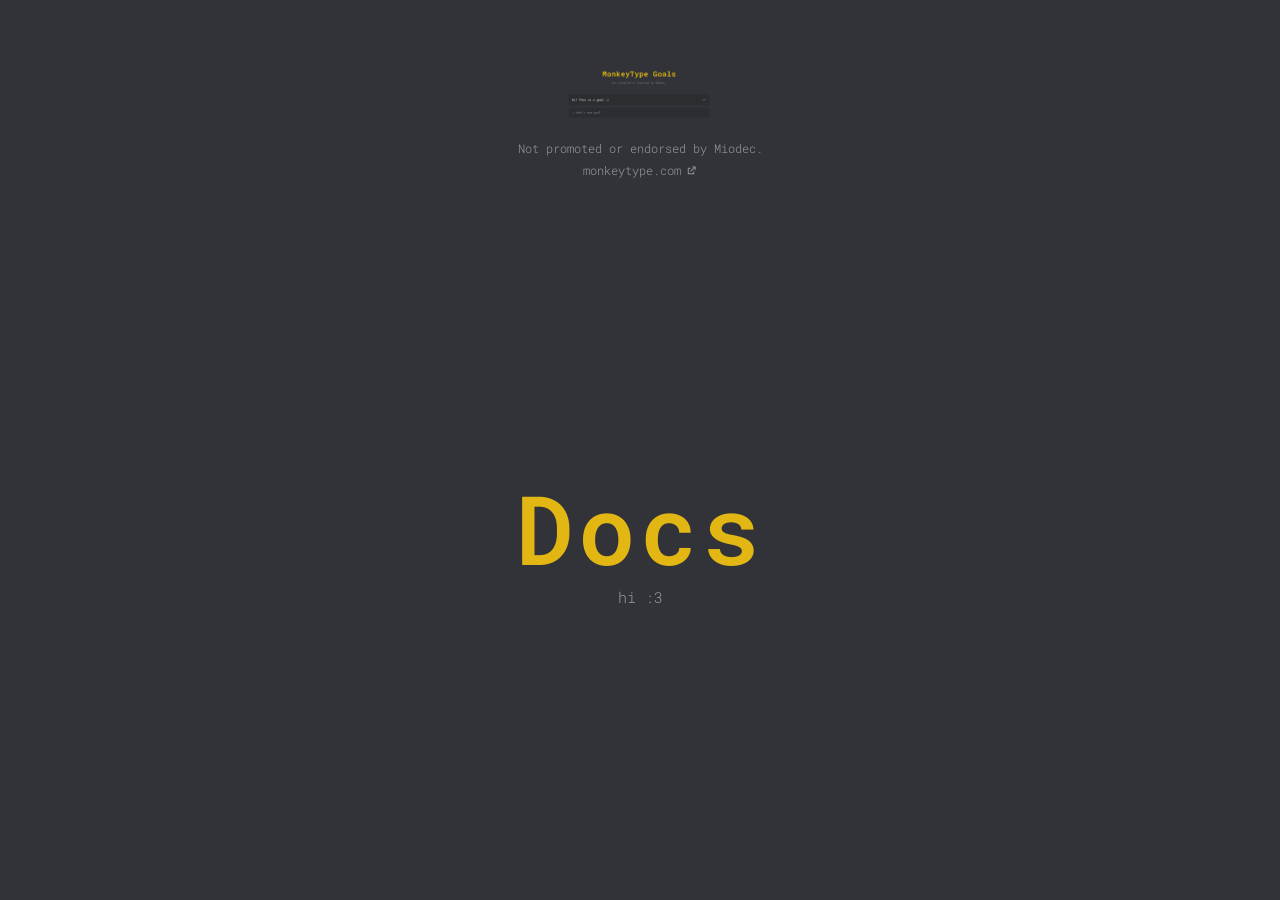
<file: docs/index.html>
<!DOCTYPE html>
<html lang="en">
<head>
  <meta charset="UTF-8" />
  <meta name="viewport" content="width=device-width, initial-scale=1.0"/>
  <title>Docs MTG</title>
  <link rel="icon" type="image/png" href="https://www.mtgoals.cc/images/mtg.png">
  <link href="https://fonts.googleapis.com/css2?family=Roboto+Mono:wght@300;400;500;600&display=swap" rel="stylesheet"/>
  <style>
    *, *::before, *::after { box-sizing: border-box; margin: 0; padding: 0; }

    body {
      background-color: #313338;
      font-family: 'Roboto Mono', monospace;
      min-height: 100vh;
      display: flex;
      flex-direction: column;
      align-items: center;
      padding: 60px 20px 40px;
    }

      .middle {
      flex: 1;
      display: flex;
      flex-direction: column;
      align-items: center;
      justify-content: center;
      text-align: center;
      gap: 12px;
    }

    .error-code {
      color: #e2b714;
      font-size: 6rem;
      font-weight: 600;
      letter-spacing: 0.04em;
      line-height: 1;
    }

    .error-msg {
      color: rgba(255,255,255,0.5);
      font-size: 0.92rem;
      font-weight: 300;
    }

    header {
      text-align: center;
      margin-bottom: 48px;
    }

    header .logo {
      height: 70px;
      width: auto;
      margin-bottom: 10px;
      display: block;
      margin-left: auto;
      margin-right: auto;
    }

    header p {
      color: rgba(255,255,255,0.5);
      font-size: 0.78rem;
      font-weight: 300;
    }

    header a.mt-link {
      display: inline-flex;
      align-items: center;
      gap: 5px;
      color: rgba(255,255,255,0.5);
      font-size: 0.78rem;
      font-weight: 300;
      text-decoration: none;
      transition: color 0.2s;
      margin-top: 6px;
    }
    header a.mt-link:hover {
      color: rgba(255,255,255,0.8);
    }
    header a.mt-link svg {
      width: 11px;
      height: 11px;
      flex-shrink: 0;
    }

    .container {
      width: 100%;
      max-width: 680px;
      display: flex;
      flex-direction: column;
      gap: 12px;
    }

    .add-btn {
      background-color: #2b2d31;
      border: none;
      border-radius: 8px;
      color: rgba(255,255,255,0.45);
      font-family: 'Roboto Mono', monospace;
      font-size: 0.88rem;
      padding: 14px 20px;
      text-align: left;
      cursor: pointer;
      transition: background 0.2s, color 0.2s;
      width: 100%;
    }
    .add-btn:hover {
      background-color: #35373d;
      color: rgba(255,255,255,0.7);
    }

    .goal-input-row {
      display: flex;
      align-items: center;
      background-color: #2b2d31;
      border-radius: 8px;
      padding: 10px 14px;
      gap: 12px;
      animation: fadeIn 0.2s ease;
    }

    .goal-input-row textarea {
      flex: 1;
      background: transparent;
      border: none;
      outline: none;
      color: #fff;
      font-family: 'Roboto Mono', monospace;
      font-size: 0.88rem;
      resize: none;
      height: 42px;
      line-height: 1.5;
      padding-top: 4px;
    }
    .goal-input-row textarea::placeholder {
      color: rgba(255,255,255,0.3);
    }

    .input-actions {
      display: flex;
      align-items: center;
      gap: 6px;
      flex-shrink: 0;
    }

    .char-counter {
      color: rgba(255,255,255,0.5);
      font-size: 0.72rem;
      white-space: nowrap;
    }

    .pin-btn, .cancel-btn {
      background: none;
      border: none;
      font-family: 'Roboto Mono', monospace;
      font-size: 0.82rem;
      cursor: pointer;
      white-space: nowrap;
      padding: 4px 8px;
      border-radius: 4px;
      transition: background 0.15s;
    }

    .pin-btn {
      color: #e2b714;
    }
    .pin-btn:hover { background: rgba(226,183,20,0.12); }

    .cancel-btn {
      color: rgba(255,255,255,0.45);
    }
    .cancel-btn:hover { background: rgba(255,255,255,0.07); }

    .goal-card {
      display: flex;
      align-items: flex-start;
      background-color: #2b2d31;
      border-radius: 8px;
      padding: 14px 16px;
      gap: 14px;
      animation: fadeIn 0.2s ease;
    }

    .goal-card .goal-text {
      flex: 1;
      color: #fff;
      font-size: 0.88rem;
      line-height: 1.6;
      word-break: break-word;
    }

    .delete-btn {
      background: none;
      border: none;
      cursor: pointer;
      padding: 2px;
      flex-shrink: 0;
      opacity: 0.55;
      transition: opacity 0.15s;
      display: flex;
      align-items: center;
    }
    .delete-btn:hover { opacity: 1; }
    .delete-btn svg { width: 18px; height: 18px; display: block; }

    .fading {
      animation: fadeOut 0.35s ease forwards;
    }

    @keyframes fadeIn {
      from { opacity: 0; transform: translateY(-6px); }
      to   { opacity: 1; transform: translateY(0); }
    }
    @keyframes fadeOut {
      from { opacity: 1; transform: scale(1); }
      to   { opacity: 0; transform: scale(0.97); }
    }
  </style>
</head>
<body>

<header>
  <img src="/images/mtgoals.png" alt="Monkeytype Goals" class="logo" />
  <p>Not promoted or endorsed by Miodec.</p>
  <a class="mt-link" href="https://monkeytype.com" target="_blank" rel="noopener noreferrer">
    monkeytype.com
    <svg viewBox="0 0 512 512" version="1.1" xmlns="http://www.w3.org/2000/svg" fill="none">
      <g fill="rgba(255,255,255,0.5)" transform="translate(85.333333, 64.000000)">
        <path d="M128,63.999444 L128,106.666444 L42.6666667,106.666667 L42.6666667,320 L256,320 L256,234.666444 L298.666,234.666444 L298.666667,362.666667 L4.26325641e-14,362.666667 L4.26325641e-14,64 L128,63.999444 Z M362.666667,1.42108547e-14 L362.666667,170.666667 L320,170.666667 L320,72.835 L143.084945,249.751611 L112.915055,219.581722 L289.83,42.666 L192,42.6666667 L192,1.42108547e-14 L362.666667,1.42108547e-14 Z"/>
      </g>
    </svg>
  </a>
</header>

  <div class="middle">
    <div class="error-code">Docs</div>
    <div class="error-msg">hi :3</div>
  </div>

</body>
</html>
</file>
